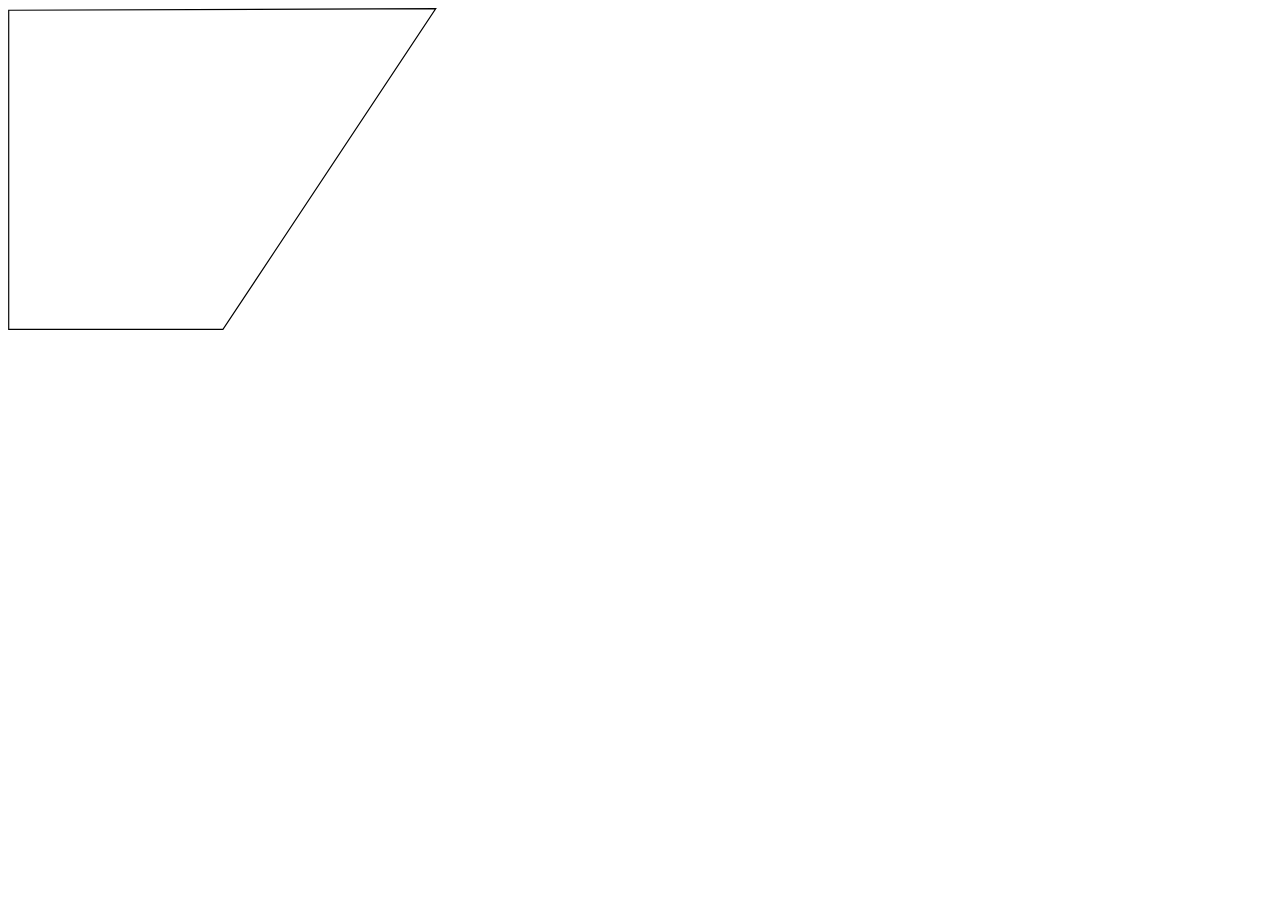
<file: test/sng_objects.html>
<!DOCTYPE html>
<html lang="en" dir="ltr">
  <head>
    <meta charset="utf-8">
    <title></title>
    <link rel="stylesheet" href="svg_sbj_style.css">
  </head>
  <body>

    <object type="image/svg+xml" data="drawing.svg" class="logo">

    </object>
  </body>
</html>
</file>
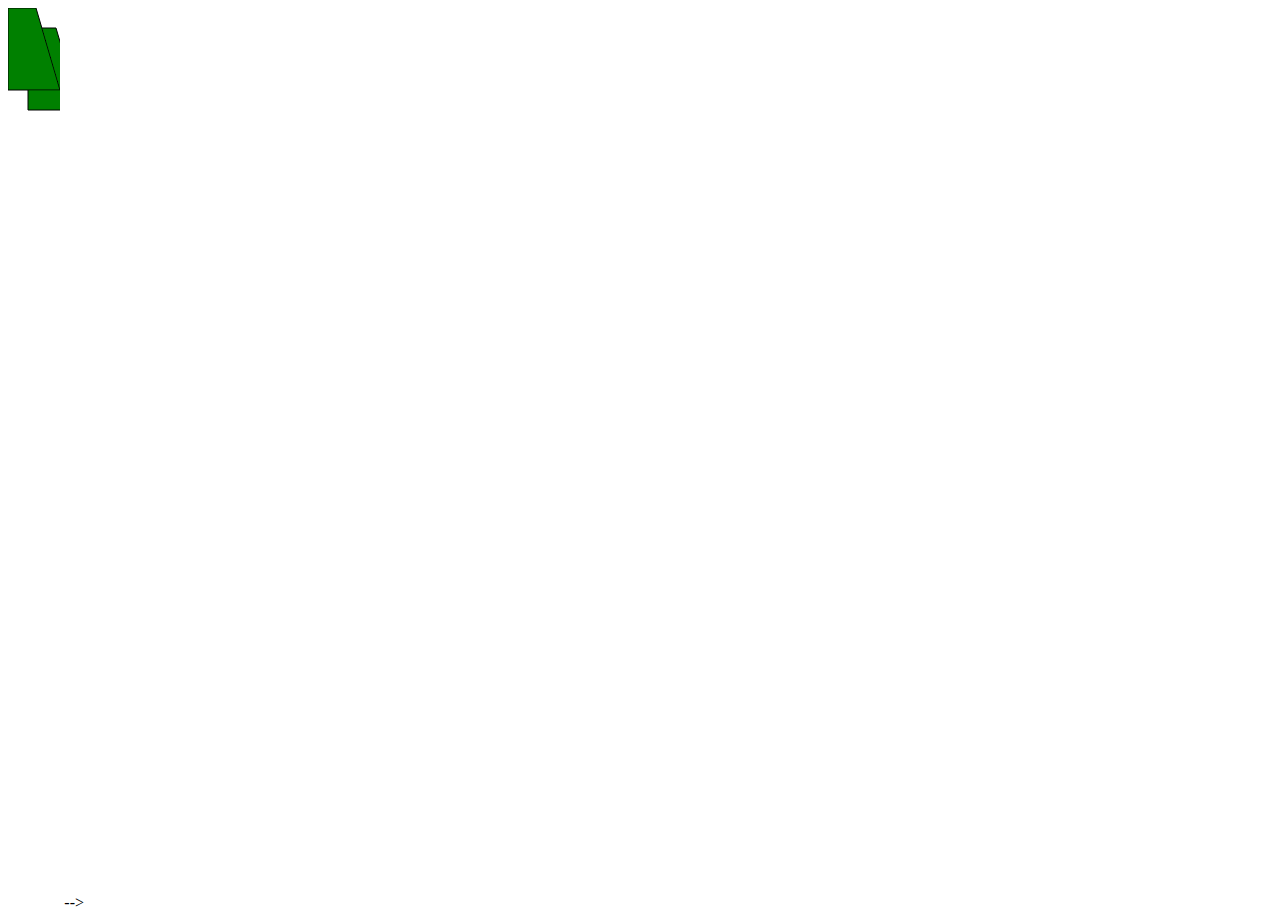
<file: test/test_svg.html>
<!DOCTYPE html>
<html lang="en" dir="ltr">
  <head>
    <meta charset="utf-8">
    <title></title>
    <link rel="stylesheet" href="svg_style.css">
    <link href="https://fonts.googleapis.com/css?family=Shadows+Into+Light" rel="stylesheet">
  </head>
  <body>

   <svg height=83 width=52.3 >
     <defs>
    <filter id="f1" x="0" y="0" width="200%" height="200%">
      <feOffset result="offOut" in="SourceGraphic" dx="20" dy="20" />
      <feBlend in="SourceGraphic" in2="offOut" mode="normal" />
    </filter>
  </defs>
  <!-- Example of a polygon with the default fill -->
  <polygon points="0,0 0,82 52,82 28,0"
fill="green" stroke="black" filter="url(#f1)"
<!-- <image> -->
  <!-- <src>index.jpeg</src> -->


<!-- <p>hi</p>/> -->

  <!-- Example of the same polygon shape with stroke and no fill -->
  <!-- <polygon points="100,100 150,25 150,75 200,0"
            fill="none" stroke="black" /> -->
</svg>

<!-- <br><br> --> -->
<!-- <svg height="30" width="200">
  <text x="0" y="15" fill="red">I love SVG!</text>
</svg> -->
  </body>
</html>
</file>
<file: test/svg_sbj_style.css>
.no-svg .logo {
  width: 99px;
  height: 99px;
  background-image: url("testi-bg.jpg");
}`
</file>
<file: test/svg_style.css>
html,body,svg { height:100% }
svg {
  &:hover {
    -webkit-filter: drop-shadow(12px 12px 7px rgba(0,0,0,0.5));
    filter: drop-shadow(12px 12px 7px rgba(0,0,0,0.5));

  }
}
</file>
